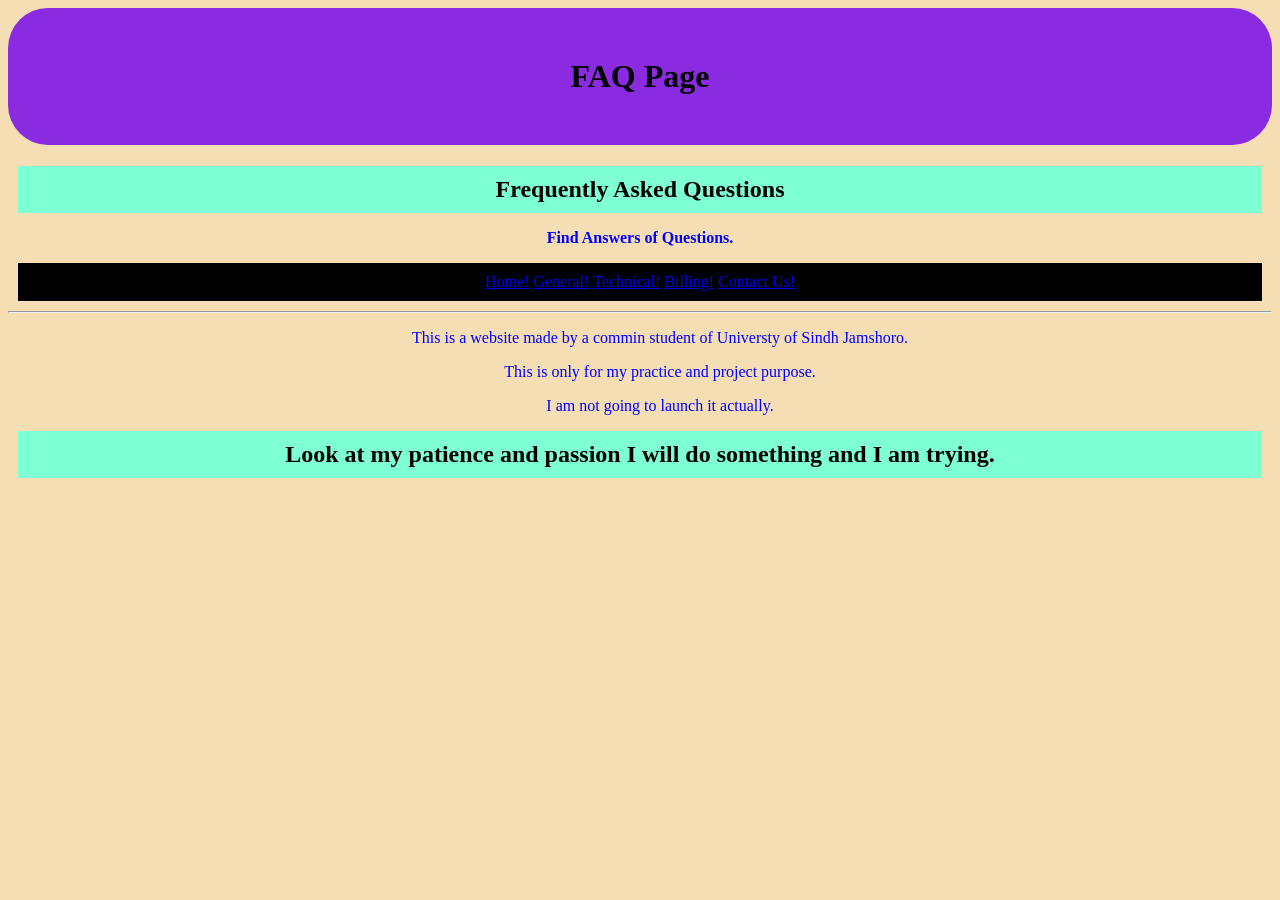
<file: index.html>
<link rel="stylesheet" href="style.css">

<html>
<head><title>FAQ Page</title></head>
<body>

<h1 align="center">FAQ Page</h1>
<h2 align="center">Frequently Asked Questions</h2>
<p><b>Find Answers of Questions.</b></p>
<header>

<nav>
<a href="index.html">Home!</a>
<a href="general.html">General!</a>
<a href="technical.html">Technical!</a>
<a href="billing.html">Billing!</a>
<a href="contac.html">Contact Us!</a>
</nav>
</header>
<hr>
<ul>
<p>This is a website made by a commin student of Universty of Sindh Jamshoro.</p>
<p>This is only for my practice and project purpose.</p>
<p>I am not going to launch it actually.</p>
</ul>

<h2><b>Look at my patience and passion I will do something and I am trying.</b></h2>

 
</body>



</html>
</file>
<file: style.css>
body{
    background-color: wheat;
    align-items: center;
    text-align: center;
}
h1{
    border-radius:40px;
    padding: 50px;
    
    background-color: blueviolet;
    color: black;
}
header{
    background-color: black;
    color: white;
    text-decoration-thickness: inherit;
    padding: 10px;
    margin: 10px;
    
}
nav :hover{
    background-color: brown;
    color:white;
    padding: 5px;
border-radius:11px;
border: 4px;

}


details{
    color: red;
}
table{
    color: black;
    border-radius: 0%;
    text-decoration: double;
    background-color: pink;
}
p{
    color:blue;
    text-decoration-thickness: inherit;
    
}
h2{background-color: aquamarine;
color: black;
padding: 10px;
margin: 10px;
}
</file>
